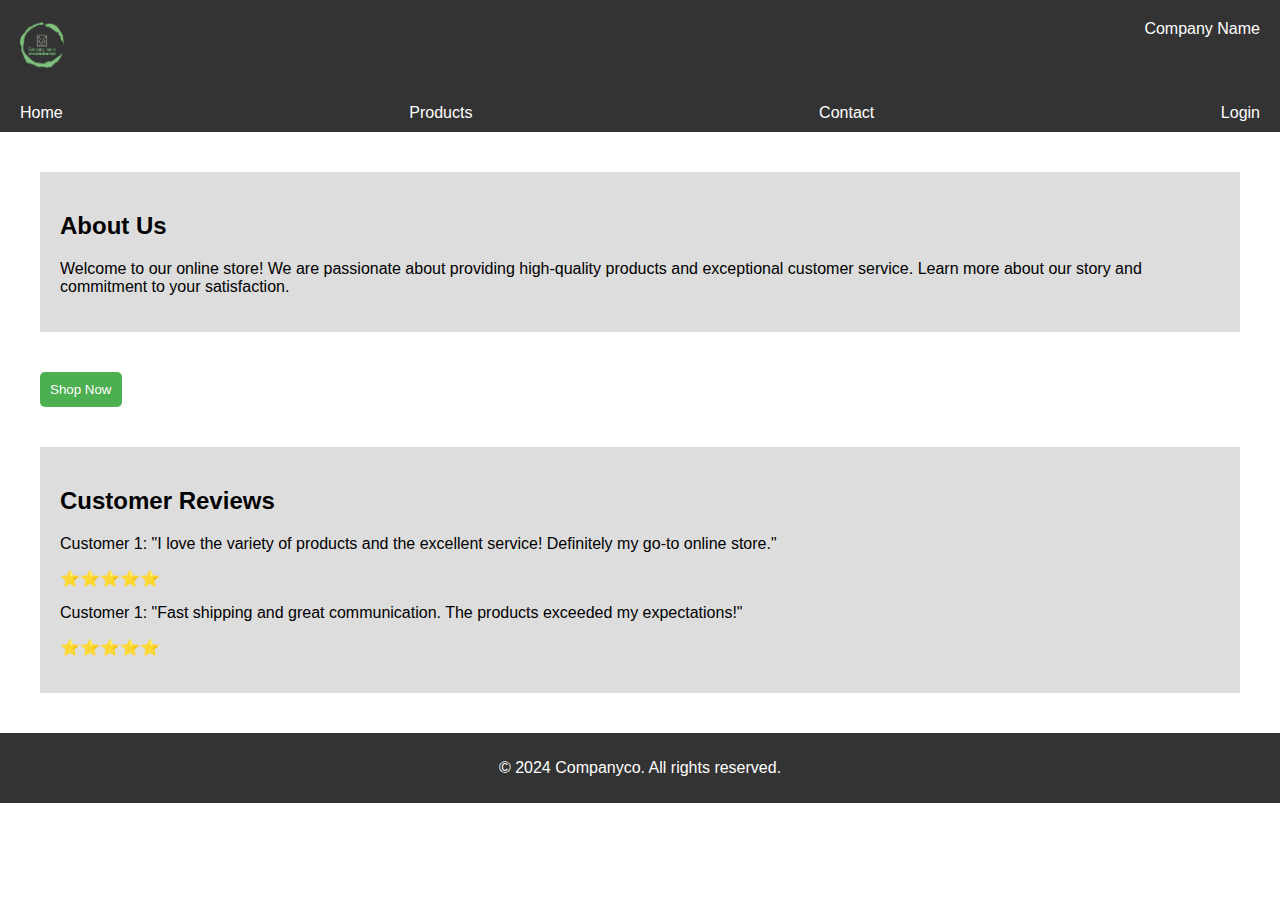
<file: index.html>
<!--
=========================================================
Name        : index.html
Assignment  : 3
Author(s)   : Ravindith Singarachchige(UCID- 30174731), Rakshita Suri(UCID- 30170509)
Submission  : Mar 10, 2024
=========================================================
-->
<!DOCTYPE html>
<html lang="en">
<head>
    <meta charset="UTF-8">
    <meta name="viewport" content="width=device-width, initial-scale=1.0">
    <link rel="stylesheet" href="styles.css">
    <title>CompanyCo - Your Online Shopping Destination</title>
</head>
<body>
    <!-- Header Section -->
    <header class="header">
        <div class="logo">
            <img src="logo.png" alt="Company Logo">
        </div>
        <div class="company-name">
            Company Name
        </div>
    </header>

    <!-- Navigation Section -->
    <nav>
        <a href="index.html" class="nav-link">Home</a>
        <a href="products.html" class="nav-link">Products</a>
        <a href="contact.html" class="nav-link">Contact</a>
        <a href="login.html" class="nav-link">Login</a> 
    </nav>

    <main>
        <!-- About Us Section -->
        <section class="about-us">
            <h2>About Us</h2>
            <p>Welcome to our online store! We are passionate about providing high-quality products and exceptional customer service. Learn more about our story and commitment to your satisfaction.</p>
        </section>

        <!-- Shop Now Button -->
        <section class="shop-now">
            <a href="products.html"><button class="shop-now-btn">Shop Now</button></a>
        </section>

        <!-- Customer Reviews Section -->
        <section class="customer-reviews">
            <h2>Customer Reviews</h2>

            <!-- Review 1 -->
            <div class="review">
                <p>
					<span class="customer-name">Customer 1:</span>
                    "I love the variety of products and the excellent service! Definitely my go-to online store."
                    <p class="rating">⭐⭐⭐⭐⭐</p>
                </p>
            </div>

            <!-- Review 2 -->
            <div class="review">
                <p>
					<span class="customer-name">Customer 1:</span>
                    "Fast shipping and great communication. The products exceeded my expectations!"
                    <p class="rating">⭐⭐⭐⭐⭐</p>
                </p>
            </div>

            <!-- Add more reviews as needed -->
        </section>
    </main>

    <!-- Footer Section -->
    <footer class="footer">
        <p>&copy; 2024 Companyco. All rights reserved.</p>
    </footer>
</body>
</html>
</file>
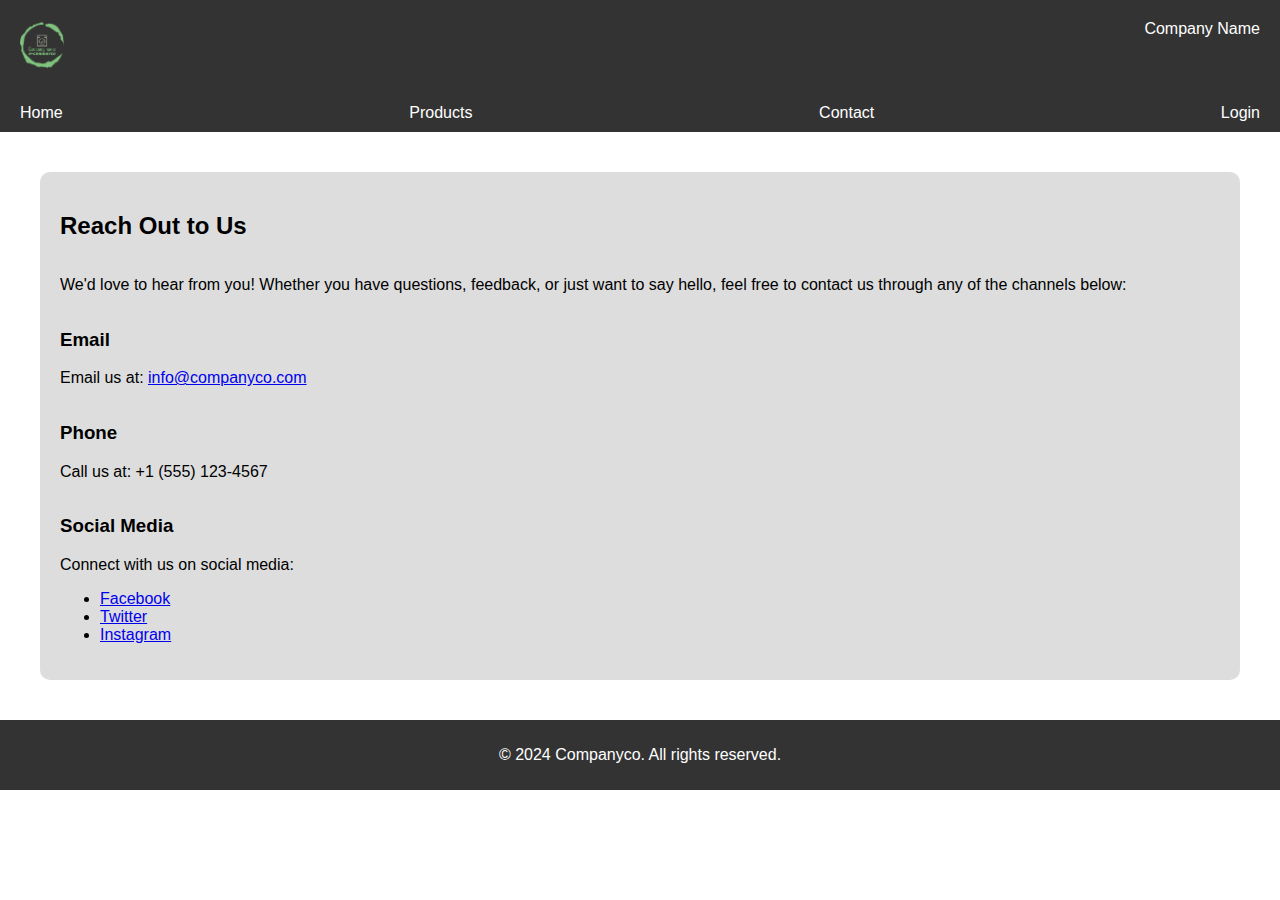
<file: contact.html>
<!-- contact.html -->
<!DOCTYPE html>
<html lang="en">
<head>
    <meta charset="UTF-8">
    <meta name="viewport" content="width=device-width, initial-scale=1.0">

    <link rel="stylesheet" href="styles.css">

    <title>Contact Us - Companyco</title>
</head>
<body>
    <!-- Header Section -->
    <header class="header">
        <div class="logo">
            <img src="logo.png" alt="Company Logo">
        </div>
        <div class="company-name">
            Company Name
        </div>
    </header>

    <!-- Navigation Section -->
    <nav>
        <a href="index.html" class="nav-link">Home</a>
        <a href="products.html" class="nav-link">Products</a>
        <a href="contact.html" class="nav-link">Contact</a>
        <a href="login.html" class="nav-link">Login</a> 
    </nav>

    <main>
        <section class="contact-info">
            <h2>Reach Out to Us</h2>
            <p>We'd love to hear from you! Whether you have questions, feedback, or just want to say hello, feel free to contact us through any of the channels below:</p>

            <div class="contact-method">
                <h3>Email</h3>
                <p>Email us at: <a href="mailto:info@companyco.com">info@companyco.com</a></p>
            </div>

            <div class="contact-method">
                <h3>Phone</h3>
                <p>Call us at: +1 (555) 123-4567</p>
            </div>

            <div class="contact-method">
                <h3>Social Media</h3>
                <p>Connect with us on social media:</p>
                <ul>
                    <li><a href="https://facebook.com" target="_blank">Facebook</a></li>
                    <li><a href="https://twitter.com" target="_blank">Twitter</a></li>
                    <li><a href="https://instagram.com" target="_blank">Instagram</a></li>
                </ul>
            </div>
        </section>
    </main>

    <!-- Footer Section -->
    <footer class="footer">
        <p>&copy; 2024 Companyco. All rights reserved.</p>
    </footer>
</body>
</html>
</file>
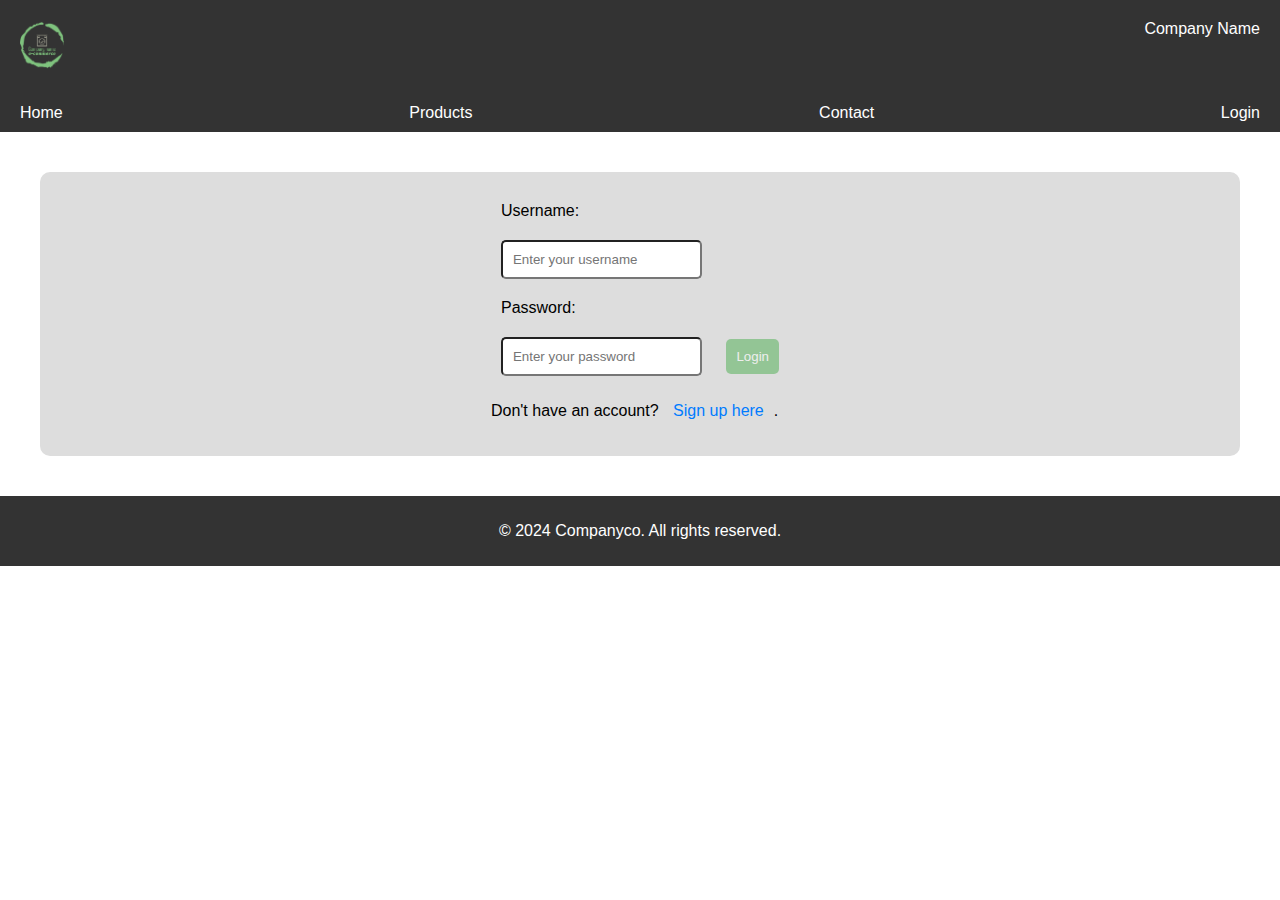
<file: login.html>
<!-- login.html -->
<!DOCTYPE html>
<html lang="en">
<head>
    <meta charset="UTF-8">
    <meta name="viewport" content="width=device-width, initial-scale=1.0">
    <link rel="stylesheet" href="styles.css">
    <title>Login - CompanyCo</title>
</head>
<body>
    <!-- Header Section -->
    <header class="header">
        <div class="logo">
            <img src="logo.png" alt="Company Logo">
        </div>
        <div class="company-name">
            Company Name
        </div>
    </header>

    <!-- Navigation Section -->
    <nav>
        <a href="index.html" class="nav-link">Home</a>
        <a href="products.html" class="nav-link">Products</a>
        <a href="contact.html" class="nav-link">Contact</a>
        <a href="login.html" class="nav-link">Login</a> 
    </nav>

    <main>
        <section class="login-form">
            <form action="#" method="post">
                <label for="username">Username:</label>
                <input type="text" id="username" name="username" required placeholder="Enter your username">

                <label for="password">Password:</label>
                <input type="password" id="password" name="password" required placeholder="Enter your password">

                <button type="submit" class="login-btn">Login</button>
                 <p>Don't have an account? <a href="signup.html" class="signup-link">Sign up here</a>.</p>
            </form>
        </section>
    </main>

    <footer class="footer">
        <p>&copy; 2024 Companyco. All rights reserved.</p>
    </footer>
    <script src="login.js"></script>
</body>
</html>
</file>
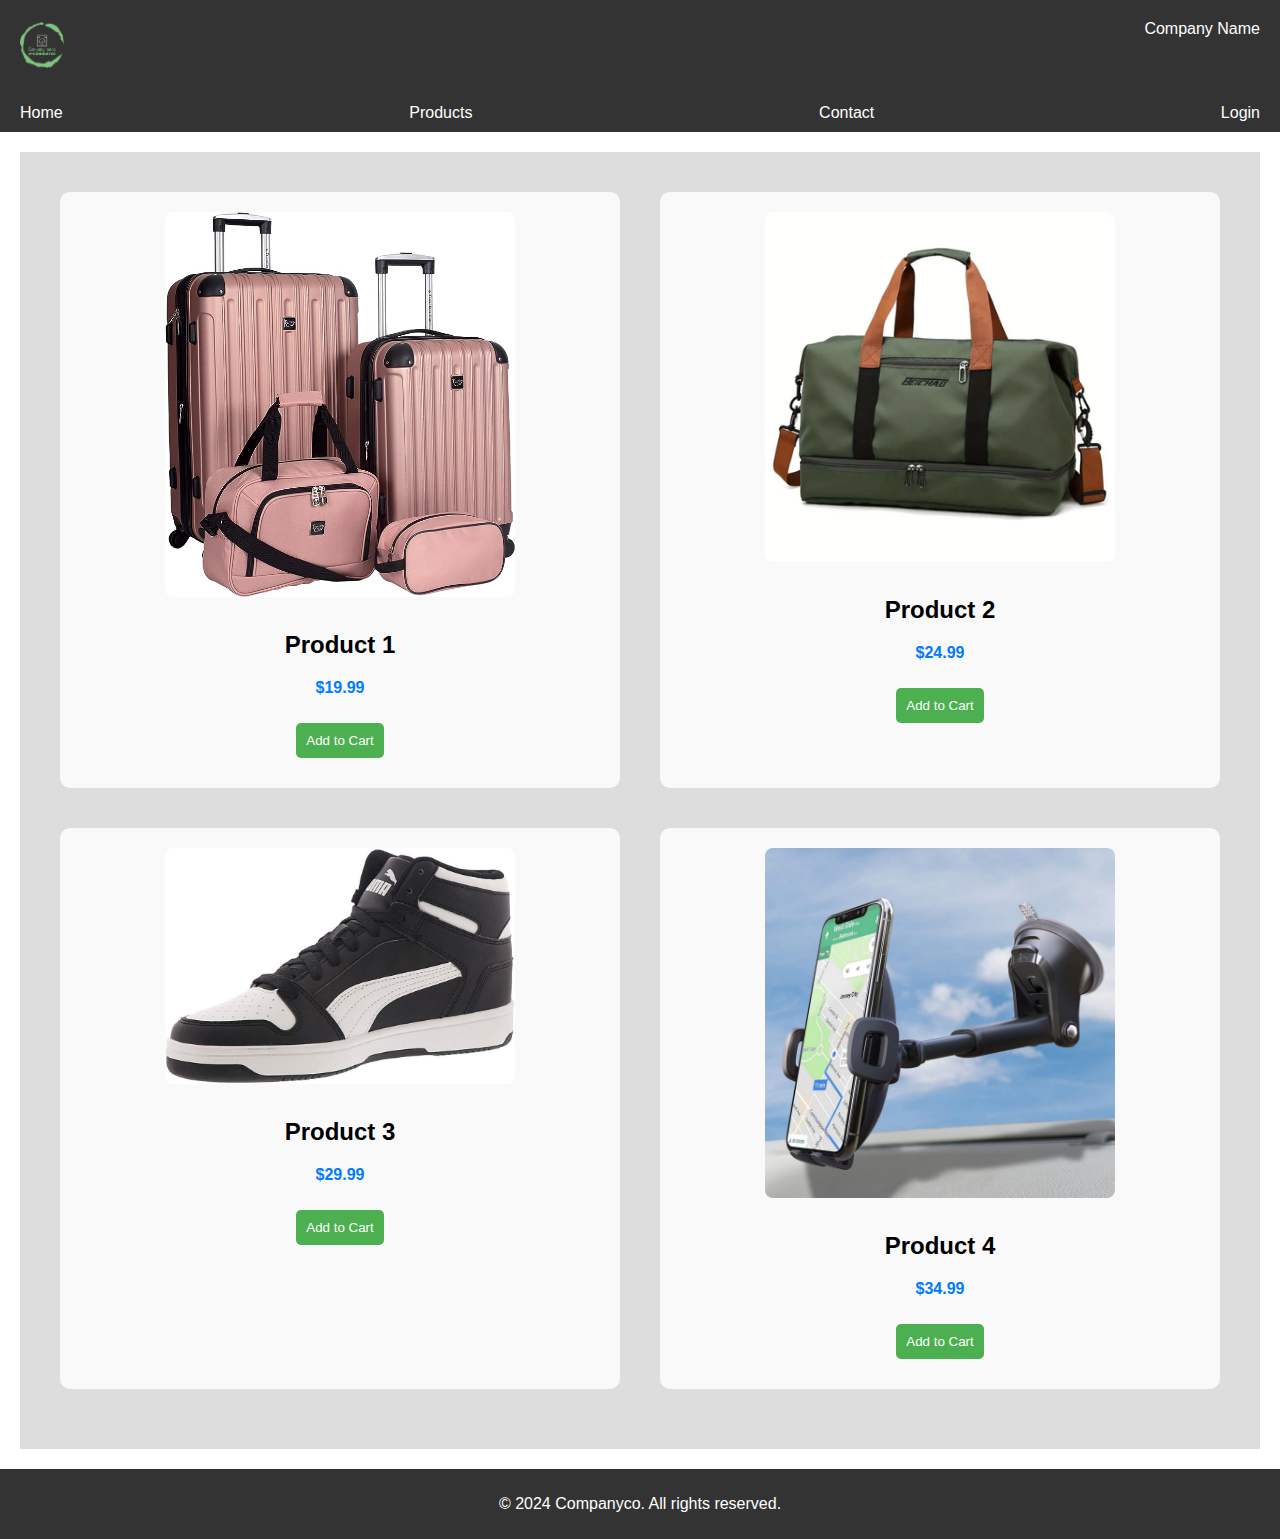
<file: products.html>
<!-- products.html -->
<!DOCTYPE html>
<html lang="en">
<head>
    <meta charset="UTF-8">
    <meta name="viewport" content="width=device-width, initial-scale=1.0">

    <link rel="stylesheet" href="styles.css">

    <title>Products - ShopifyCo</title>
</head>
<body>
    <!-- Header Section -->
    <header class="header">
        <div class="logo">
            <img src="logo.png" alt="Company Logo">
        </div>
        <div class="company-name">
            Company Name
        </div>
    </header>

    <!-- Navigation Section -->
    <nav>
        <a href="index.html" class="nav-link">Home</a>
        <a href="products.html" class="nav-link">Products</a>
        <a href="contact.html" class="nav-link">Contact</a>
        <a href="login.html" class="nav-link">Login</a> 
    </nav>
    
    <main>
        <section class="product-list">

            <!-- Display Product 1 and Product 2 in the same line -->
            <div class="product-container">
                <div class="product">
                    <img src="product1.jpg" alt="Product 1" width="350">
                    <h2>Product 1</h2>
                    <p class="price">$19.99</p>
                    <button>Add to Cart</button>
                </div>    
                <div class="product">
                    <img src="product2.jpg" alt="Product 2" width="350">
                    <h2>Product 2</h2>
                    <p class="price">$24.99</p>
                    <button>Add to Cart</button>
                </div>
            </div>

            <!-- Display Product 3 and Product 4 in the same line -->
            <div class="product-container">
                <div class="product">
                    <img src="product3.jpg" alt="Product 3" width="350">
                    <h2>Product 3</h2>
                    <p class="price">$29.99</p>
                    <button>Add to Cart</button>
                </div>
                <div class="product">
                    <img src="product4.jpg" alt="Product 4" width="350">
                    <h2>Product 4</h2>
                    <p class="price">$34.99</p>
                    <button>Add to Cart</button>
                </div>
            </div>
            <!-- Similarly create Product 5-8 -->
            <section class="cart">
                <!-- Cart items will be added here dynamically -->
            </section>
        </section>
    </main>

    <footer class="footer">
        <p>&copy; 2024 Companyco. All rights reserved.</p>
    </footer>
    <script src="products.js"></script>
</body>
</html>
</file>
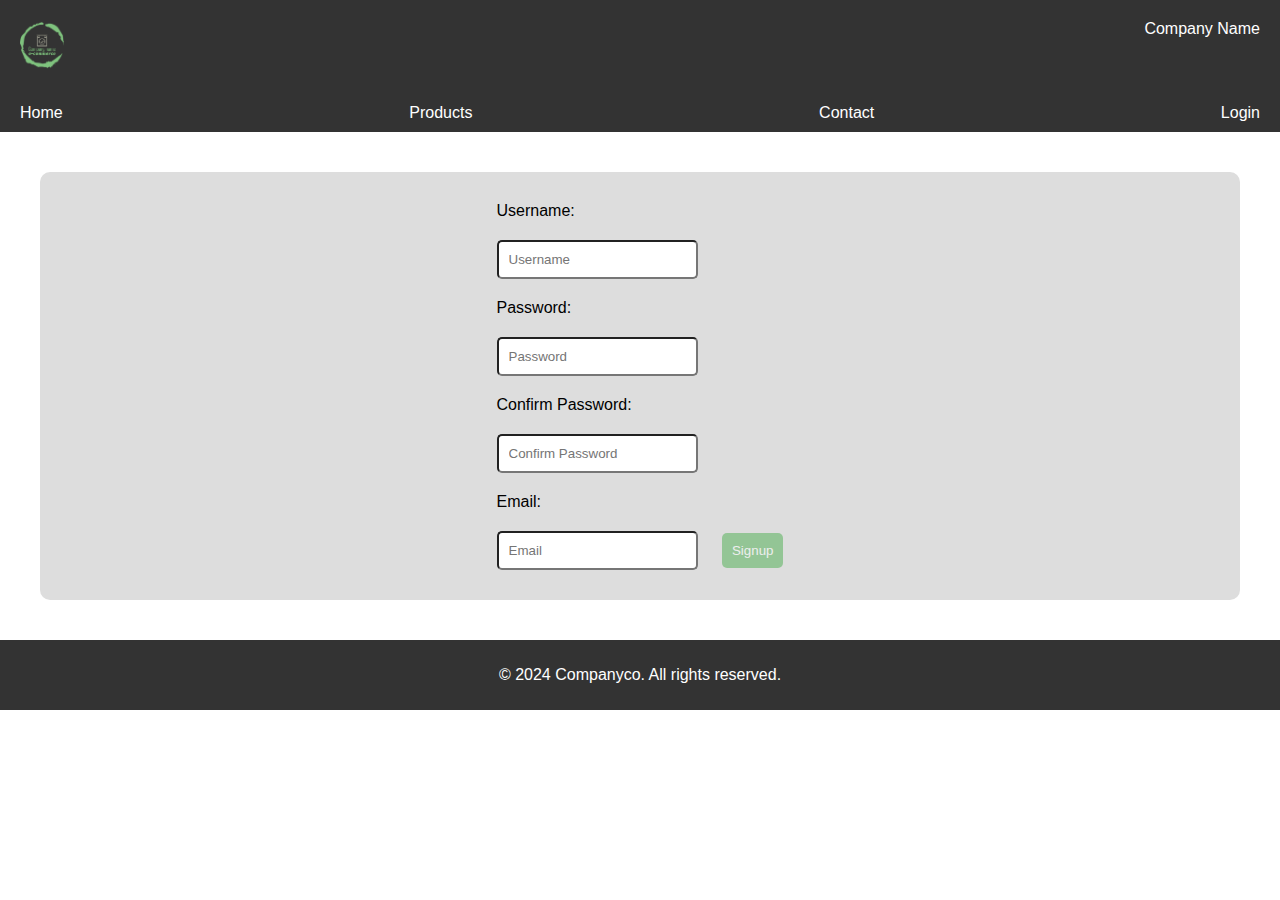
<file: signup.html>
<!-- login.html -->
<!DOCTYPE html>
<html lang="en">
<head>
    <meta charset="UTF-8">
    <meta name="viewport" content="width=device-width, initial-scale=1.0">
    <link rel="stylesheet" href="styles.css">
    <title>Login - CompanyCo</title>
</head>
<body>
    <!-- Header Section -->
    <header class="header">
        <div class="logo">
            <img src="logo.png" alt="Company Logo">
        </div>
        <div class="company-name">
            Company Name
        </div>
    </header>

    <!-- Navigation Section -->
    <nav>
        <a href="index.html" class="nav-link">Home</a>
        <a href="products.html" class="nav-link">Products</a>
        <a href="contact.html" class="nav-link">Contact</a>
        <a href="login.html" class="nav-link">Login</a> 
    </nav>
    <main>
        <div class="login-form">
            <form id="signup-form">
                <label for="username">Username:</label>
                <input type="text" id="username" name="username" required placeholder="Username">
                <label for="password">Password:</label>
                <input type="password" id="password" name="password" required placeholder="Password">
                <label for="confirm-password">Confirm Password:</label>
                <input type="password" id="confirm-password" name="confirm-password" required placeholder="Confirm Password">
                <label for="email">Email:</label>
                <input type="email" id="email" name="email" required placeholder="Email">
                <button type="submit" class="login-btn">Signup</button>
            </form>
        </div>
    </main>
    <footer class="footer">
        <p>&copy; 2024 Companyco. All rights reserved.</p>
    </footer>
    <script src="signup.js"></script>
</body>
</html>
</file>
<file: styles.css>
/* styles.css */
body {
    margin: 0;
    font-family: Arial, sans-serif;
}

/* Header Styles */
.header {
    background-color: #333;
    padding: 20px;
    display: flex;
    justify-content: space-between;
}

.logo img {
    max-height: 50px; /* Adjust as needed */
}

.company-name {
    color: white; /* Adjust text color for better visibility */
}

/* Navigation Styles */
nav {
	background-color: #333;
    display: flex;
    justify-content: space-between;
    width: 100%; 
}

.nav-link {
    padding: 10px 20px;
    color: white;
    text-decoration: none;
}

/* Main Content Styles */
main {
    padding: 20px;
}

/* About Us Section Styles */
.about-us {
    background-color: #ddd;
    padding: 20px;
    margin: 20px;
}

/* Customer Reviews Section Styles */
.customer-reviews {
    background-color: #ddd;
    padding: 20px;
    margin: 20px;
}

/* Shop Now Button Styles */
.shop-now-btn {
    background-color: #4CAF50;
    color: white;
    padding: 10px;
    border: none;
    border-radius: 5px;
    margin: 20px;
}

/* Footer Styles */
.footer {
    background-color: #333;
    padding: 10px;
    margin: 0;
    color: white;
    text-align: center;
}

/* Product List Section Styles */
.product-list {
	background-color: #ddd;
    flex-wrap: wrap;
    justify-content: space-around;
    padding: 20px;
    margin: 20px;
    margin: 0 auto;
    text-align: center;
}

/* Product Styling */
.product {
    background-color: #f9f9f9;
    padding: 20px;
    margin: 20px;
    border-radius: 10px;
    width: 50%; /* Ensure two products per line with spacing */
    text-align: center;
}
/* Product Container Styles */
.product-container {
    display: flex;
    justify-content: space-between;
    width: 100%;
}
.product img {
    max-width: 100%;
    border-radius: 8px;
    margin-bottom: 10px;
}

.product .price {
    color: #007BFF;
    font-weight: bold;
}

/* Hover Effect */
.product:hover {
    background-color: #ffffff;
}

/* Button Styling */
.product button {
    background-color: #4CAF50;
    color: white;
    padding: 10px;
    border: none;
    border-radius: 5px;
    margin: 10px;
}

.product button:hover {
    background-color: #45A049;
}

.cart {
    margin-top: 20px;
    display: flex;
    flex-direction: column;
    justify-content: center;
    align-items: center;
}

.cart h2 {
    text-align: center;
}

.cart-item {
    display: flex;
    justify-content: center;
    align-items: center;
    width: 100%;
    margin-bottom: 20px;
}

.cart-item .cart-item-name {
    margin-right: 40px; /* Adjust as needed */
}

.cart-item .cart-item-price {
    margin-right: 20px;
}

.cart-item  button {
    margin-left: 20px;
    background-color: #333333;
    color: white;
    padding: 10px;
    border: none;
    border-radius: 5px;
}

.cart-item button:hover {
    background-color: #ff0000;
}


/* Contact Information Section Styles */
.contact-info {
	background-color: #ddd;
    display: flex;
    flex-direction: column;
    padding: 20px;
    margin: 20px;
    border-radius: 10px;
}

/* Contact Method Styles */
.contact-method {
    background-color: #ddd;
    padding: 0px;
    margin: 0px;
    border-radius: 10px;
}

/* Social Media Links Styles */

.contact-method ul li a {
    color: light blue; 
}
/* Social Media Links Hover Effect */
.contact-method ul li a:hover {
    color: #007BFF; 
}

/* Login Form Section Styles */
.login-form {
    display: flex;
    flex-direction: column;
    align-items: center;
    background-color: #ddd;
    padding: 20px;
    margin: 20px;
    border-radius: 10px;
}

/* Form Field Styles */
form label {
    display: block;
    margin: 10px;
}

form input {
    background-color: #fff;
    padding: 10px;
    margin: 10px;
    border-radius: 5px;
}

/* Login Button Styles */
.login-btn {
    background-color: #4CAF50;
    color: white;
    padding: 10px;
    border: none;
    border-radius: 5px;
    margin: 10px;
    cursor: pointer;
    opacity: .5
}

.login-btn:hover {
    background-color: #45A049;
    opacity: 1.0
}

/* Signup Link Styles */
.signup-link {
    color: #007BFF;
    text-decoration: none;
    margin: 10px;
}

.signup-link:hover {
    text-decoration: underline;
}

/* Message Box Styles */
.message-box {
    background-color: #f9f9f9;
    padding: 10px;
    margin: 20px auto;
    color: black;
    border: 2px solid black;
    width: calc(100% - 40px); /* Subtracting the left and right padding */
    box-sizing: border-box; /* To include padding and border in the element's total width and height */
}
</file>
